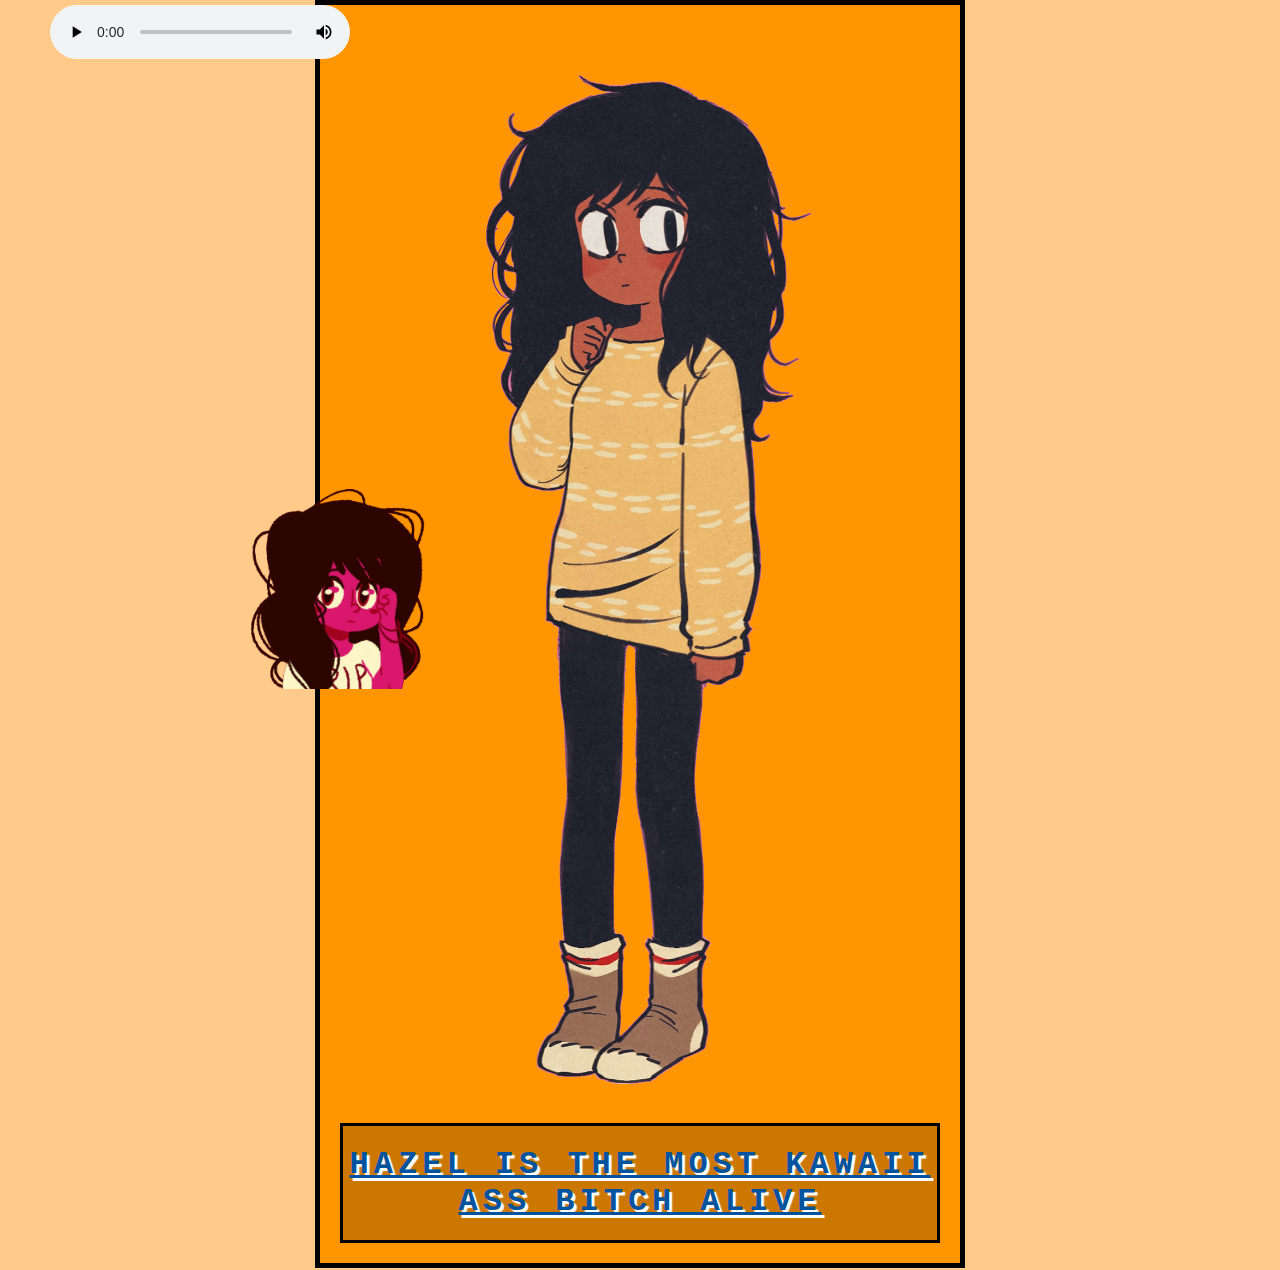
<file: index.html>
<html>
	<head><link href="styles/style.css" rel="stylesheet"></head>
	<title>😍😍😍</title>
<div style="width:500px; margin:left; position:absolute; left:50; top:150:">
	<audio controls autoplay id="myaudio">
		<source src="kirby.opus">
	Your browser does not support this audio
</div>
	</audio>	
	<script>
  		var audio = document.getElementById("myaudio");
  		audio.volume = 0.2;
	</script>
	<body>	
  	 <div id="container">
    		<img src="ball.png" id="ball" alt="Bouncing Ball" />
	</div>
	<script src="script.js"></script>
	<script type="module">
  		import confetti from 'https://cdn.skypack.dev/canvas-confetti';
  		confetti();
	</script>
	<img src="cute.png">
	<div id="shadowbox">
		<h1 class=rainbow > HAZEL IS THE MOST KAWAII ASS BITCH ALIVE </h1>
	</div>
</body>

</html>
</file>
<file: styles/style.css>
html {
  background-color: #ffca8a;
}

#audio {
	margin: auto auto;
}

body {
  width: 600px;
  margin: auto auto;
  background-color: #ff9500;
  padding: 0 20px 20px 20px;
  border: 5px solid black;
}

h1 {
  margin: 0;
  padding: 20px 0;
  color: #00539f;
  text-shadow: 3px 3px 1px white;
}

img {
  display: block;
  margin: 0 auto;
  max-width: 100%;
}

.redtext {
	color:red;
}

#shadowBox {
  background-color: rgb(0, 0, 0);
  /* Fallback color */
  background-color: rgba(0, 0, 0, 0.2);
  /* Black w/opacity/see-through */
  border: 3px solid;
}

.rainbow {
  text-align: center;
  text-decoration: underline;
  font-size: 32px;
  font-family: monospace;
  letter-spacing: 5px;
  animation: colorRotate 6s linear 0s infinite;
}

@keyframes colorRotate {
  from {
    color: #6666ff;
  }
  10% {
    color: #0099ff;
  }
  50% {
    color: #00ff00;
  }
  75% {
    color: #ff3399;
  }
  100% {
    color: #6666ff;
  }
}

#ball {
  position: absolute;
  width: 200px; /* Adjust size as needed */
  height: auto;
}
</file>
